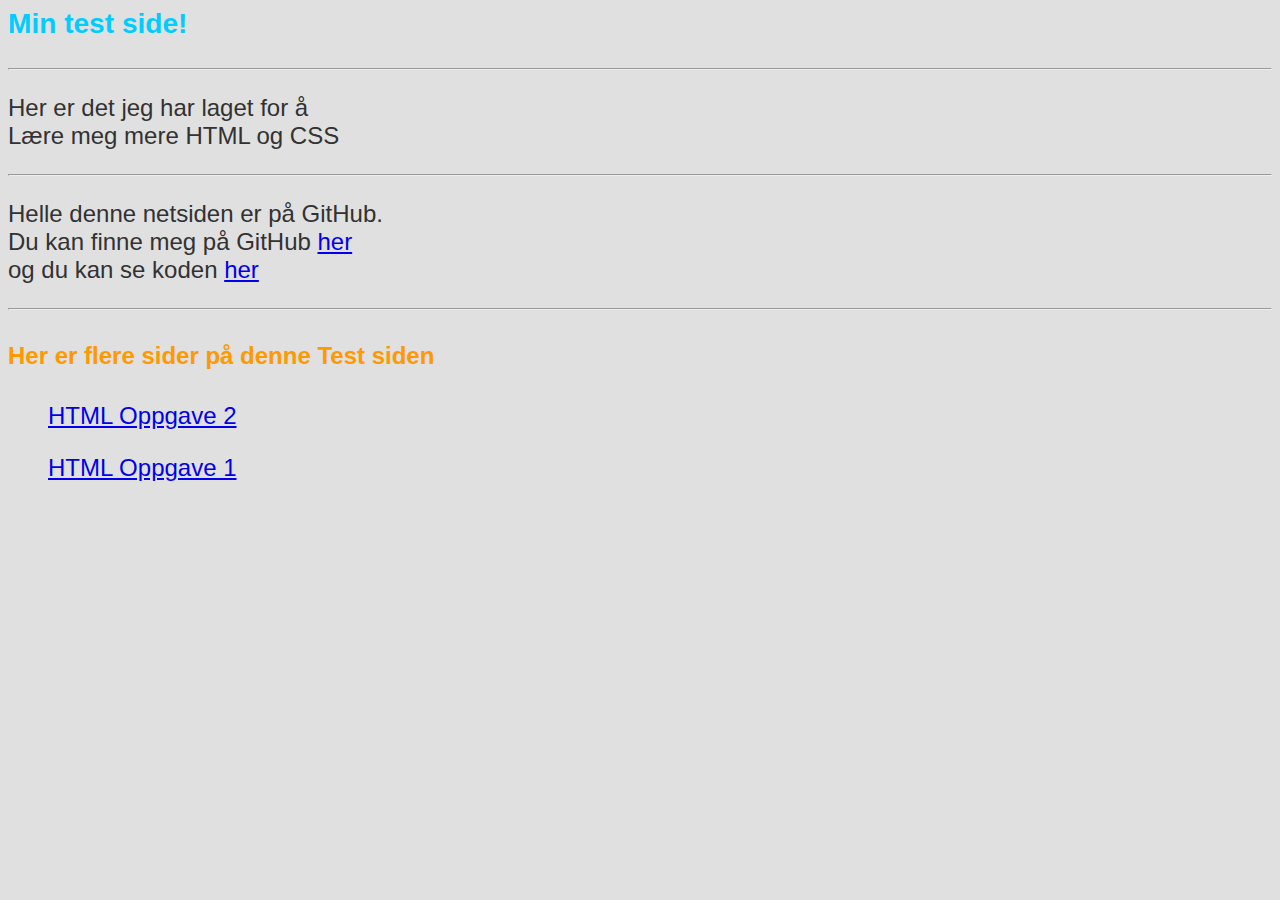
<file: index.html>
<!DOCTYPE = html>
<html>
    <head>
        <meta  charset="UTF-8">
        <title>Dett er en test side</title>
        <link rel="stylesheet" href="index.css">
    </head>
    <body>
            <h3>Min test side!</h3>
        <hr>
            <p>
                Her er det jeg har laget for å <br>
                 Lære meg mere HTML og CSS
            </p>
        <hr>
            <p>Helle denne netsiden er på GitHub.
            <br> Du kan finne meg på GitHub
            <a href="https://github.com/martinhus">her</a>
            <br> og du kan se koden
            <a href="https://github.com/martinhus/martinhus.github.io">her</a>
            </p>
        <hr>
            <h4>Her er flere sider på denne Test siden</h4>
            <table>
                <ul> <a href="./HTML_Oppgave_2/index.html">HTML Oppgave 2</a> </ul>
                <ul> <a href="./HTML_test_1/index.html">HTML Oppgave 1</a> </ul>
            </table>
        
    </body>
</html>
</file>
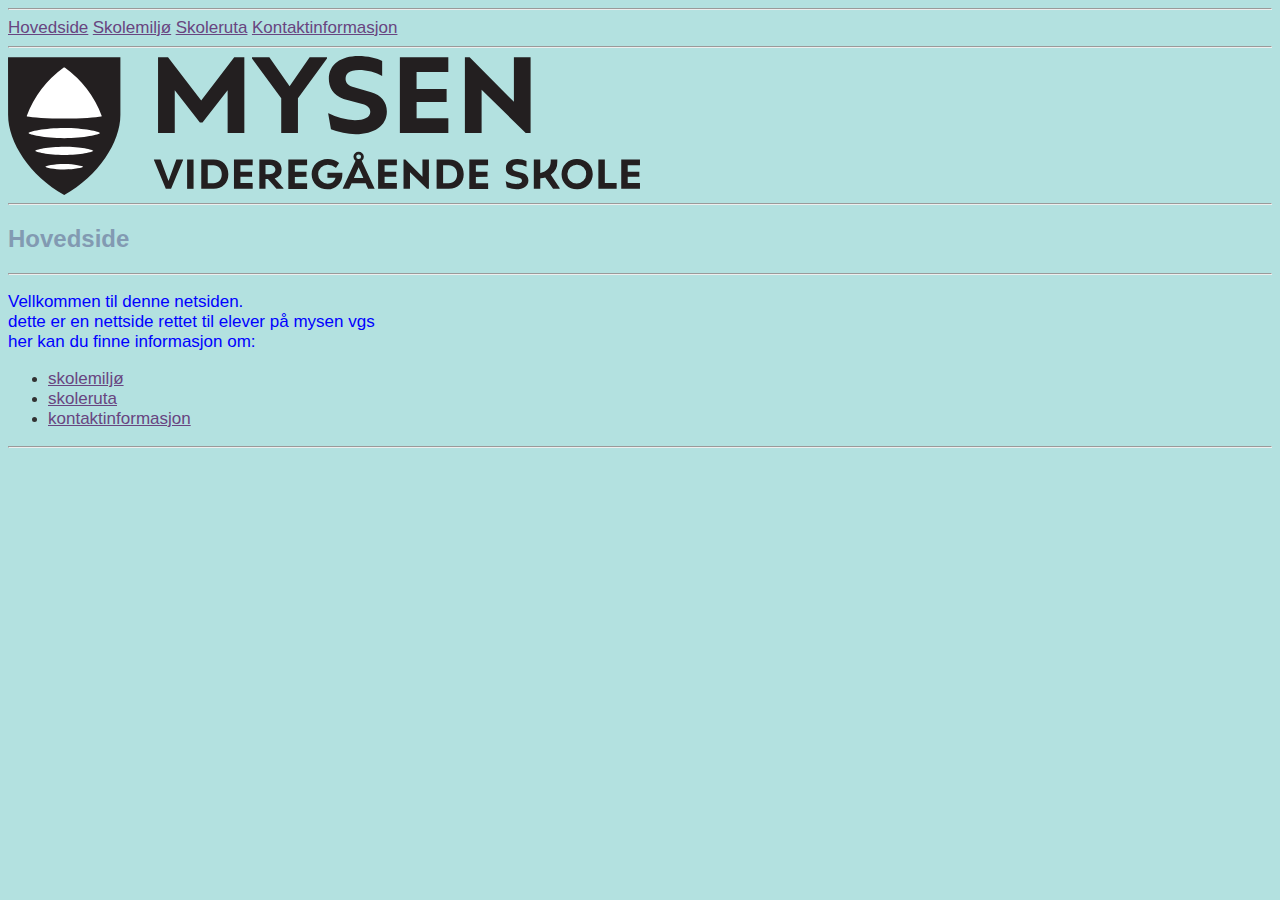
<file: HTML_Oppgave_2/index.html>
<!DOCTYPE = html>
<html>
	<head>
		<meta  charset="UTF-8">
		<title>Hovedside</title>
		<link rel="stylesheet" href="index.css">
	</head>
	<body>
		<hr>
			<a href="index.html">Hovedside</a>
			<a href="skolemiljø.html">Skolemiljø</a>
			<a href="skoleruta.html">Skoleruta</a>
			<a href="Kontaktinformasjon.html">Kontaktinformasjon</a>
		<hr>	
			<img src="./bilder/mysen-videregående-skole.svg" alt="mysen-videregående-skole" width="50%">
		<hr>
			<h2>Hovedside</h2>
		<hr>
			<p style="color:blue">
			Vellkommen til denne netsiden.
			<br>
			dette er en nettside rettet til elever på mysen vgs
			<br>
			her kan du finne informasjon om:
			<ul>
				<li><a href="skolemiljø.html">skolemiljø</a></li>
				<li><a href="skoleruta.html">skoleruta</a></li>
				<li><a href="kontaktinformasjon.html">kontaktinformasjon</a></li>
			</ul>
			</p>
		<hr>
	</body>
</html>
</file>
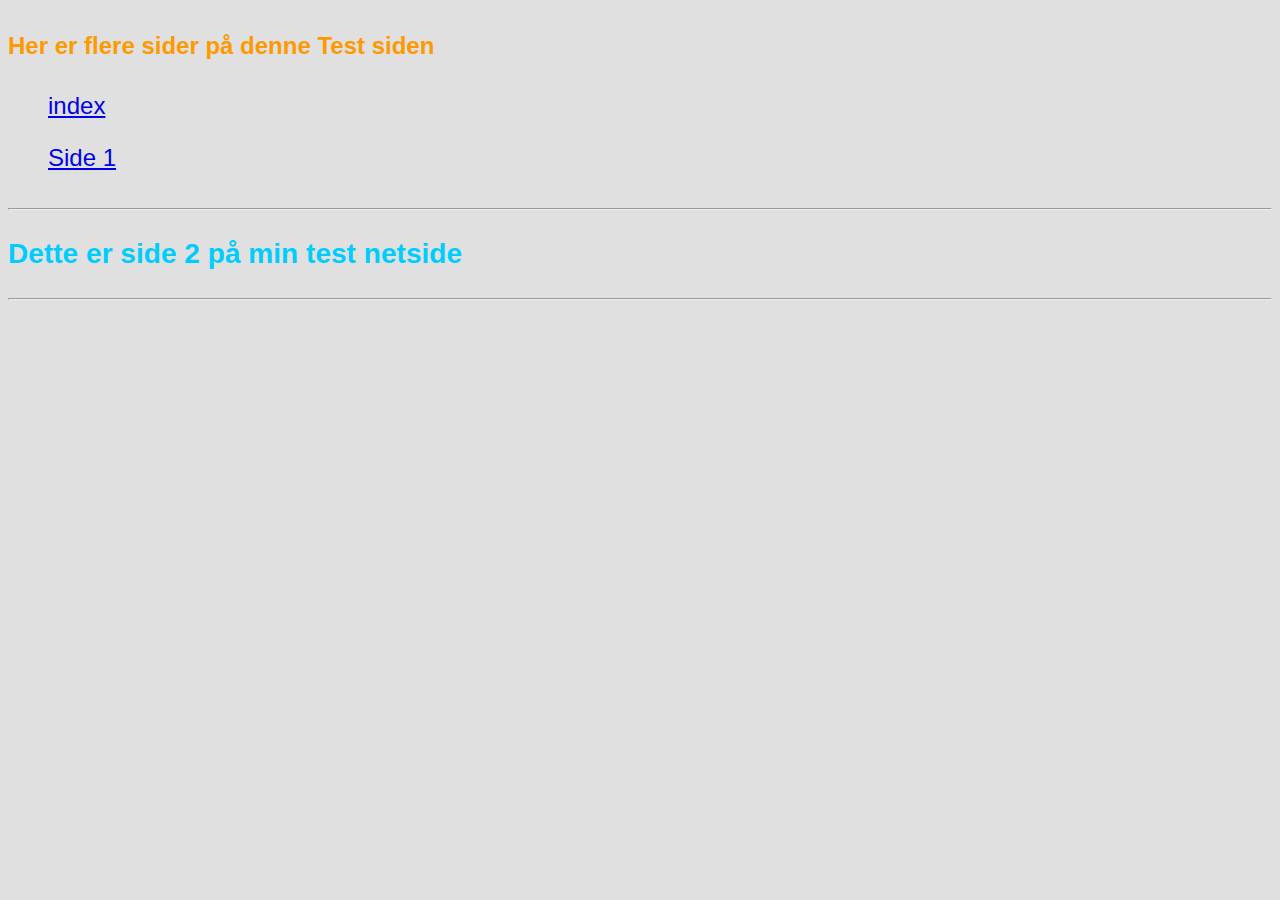
<file: page2.html>
<!DOCTYPE html>
<html>
    <head>
        <meta  charset="UTF-8">
        <title>Dett er en test side</title>
        <link rel="stylesheet" href="index.css">
    </head>
    <body>
        <h4>Her er flere sider på denne Test siden</h4>
        <table>
            <ul> <a href="index.html">index</a> </ul>
            <ul> <a href="om_meg.html">Side 1</a> </ul>
        </table>
        <hr>
        <h3> Dette er side 2 på min test netside</h3>
        <hr>
    </body>
</html>
</file>
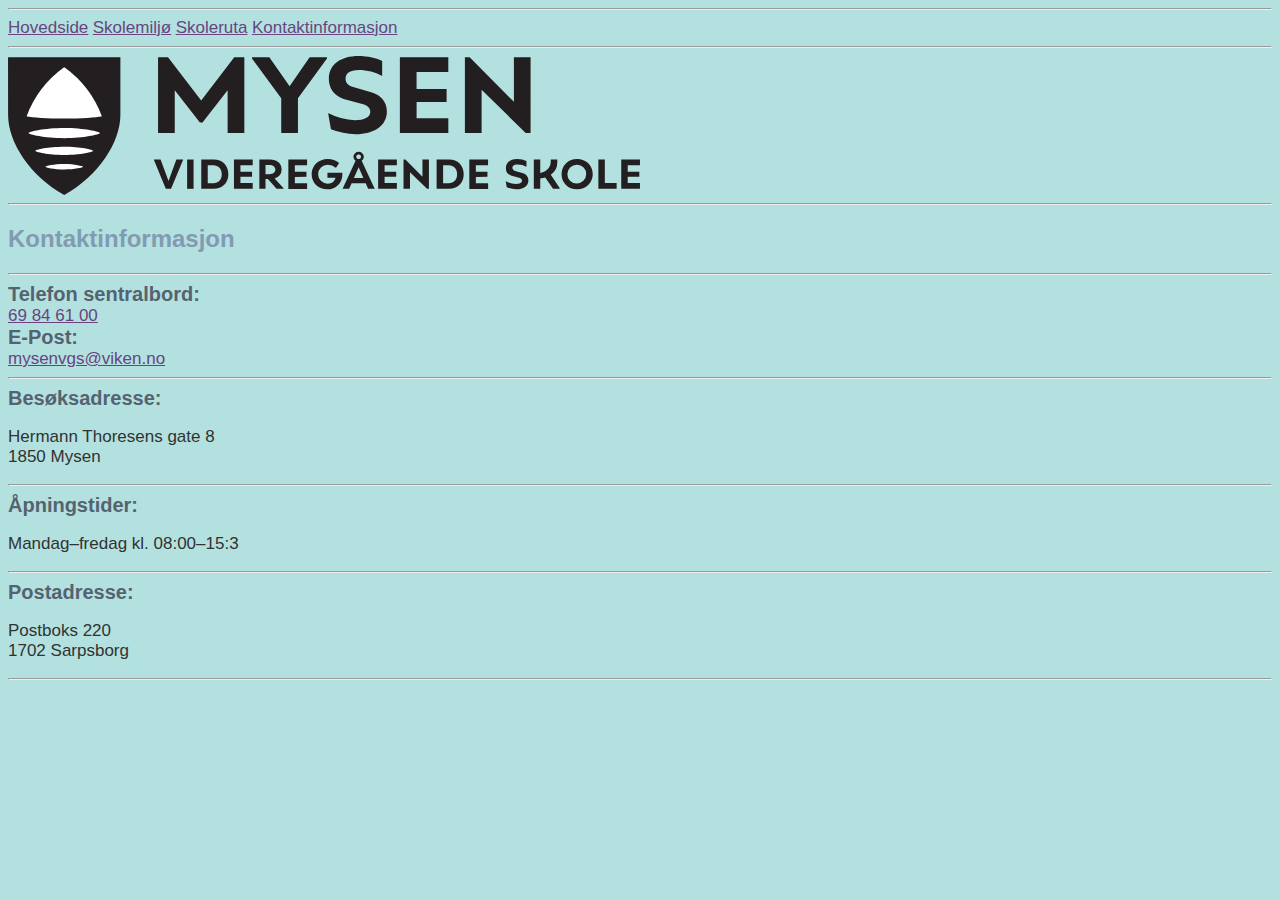
<file: HTML_Oppgave_2/kontaktinformasjon.html>
<!DOCTYPE = html>
<html>
	<head>
		<meta  charset="UTF-8">
		<title>Kontaktinformasjon</title>
		<link rel="stylesheet" href="index.css">
	</head>
	<body>
		<hr>
			<a href="index.html">Hovedside</a>
			<a href="skolemiljø.html">Skolemiljø</a>
			<a href="skoleruta.html">Skoleruta</a>
			<a href="Kontaktinformasjon.html">Kontaktinformasjon</a>
		<hr>		
			<img src="./bilder/mysen-videregående-skole.svg" alt="mysen-videregående-skole" width="50%">
		<hr>
			<h2>Kontaktinformasjon</h2>
		<hr>
			<b>Telefon sentralbord:</b>
			<br>
			<a href="tel:69846100">69 84 61 00</a>
			<br>
			<b>E-Post:</b>
			<br>
			<a href="mailto:mysenvgs@viken.no">mysenvgs@viken.no</a>
		<hr>
			<b>Besøksadresse:</b>
			<p>
			Hermann Thoresens gate 8
			<br>
			1850 Mysen
			</p>
		<hr>
			<b>Åpningstider:</b>
			<p>Mandag–fredag kl. 08:00–15:3</p>
		<hr>
			<b>Postadresse:</b>
			<p>
			Postboks 220
			<br>
			1702 Sarpsborg
			</p>
		<hr>
	</body>
</html>
</file>
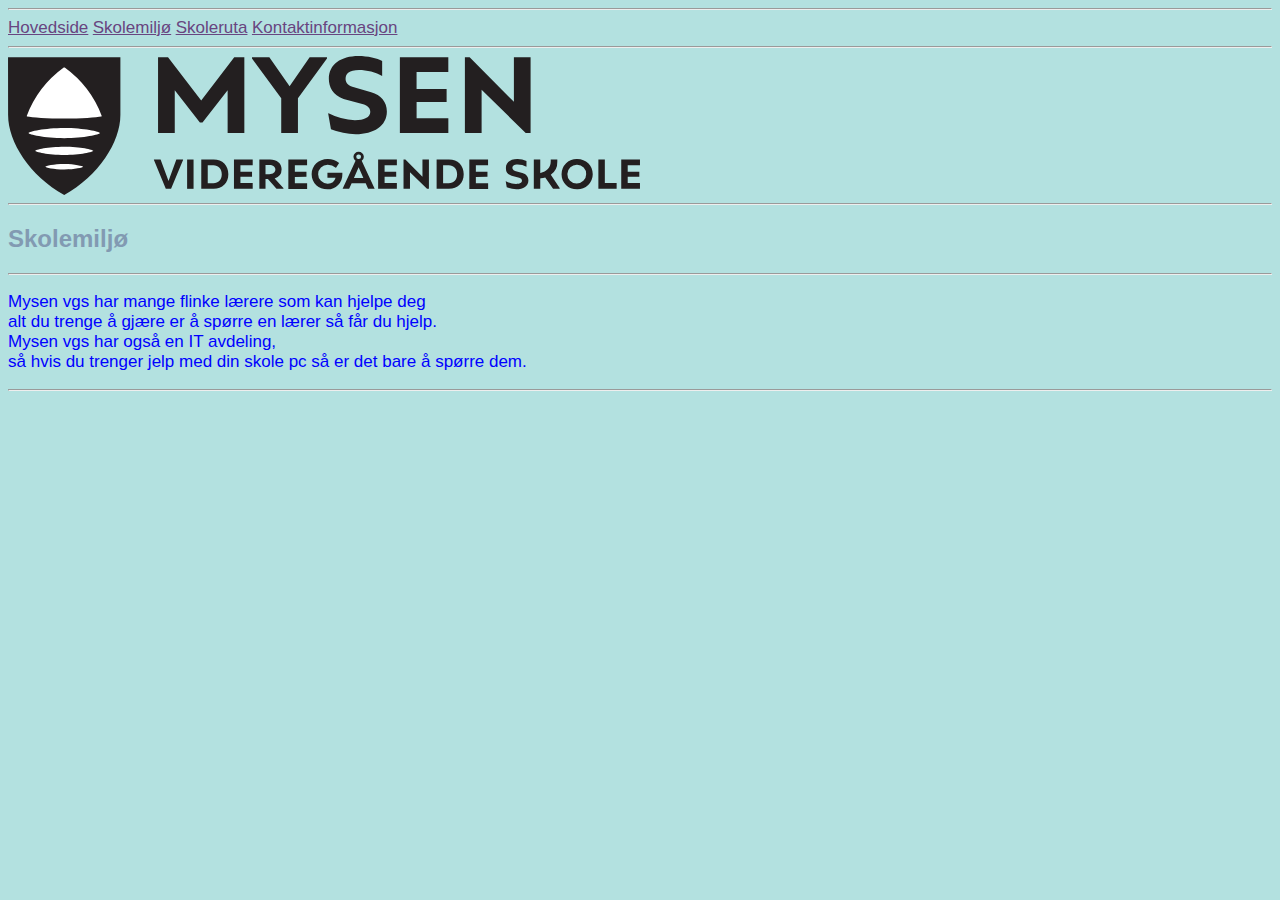
<file: HTML_Oppgave_2/skolemiljø.html>
<!DOCTYPE = html>
<html>
	<head>
		<meta  charset="UTF-8">
		<title>Skolemiljø</title>
		<link rel="stylesheet" href="index.css">
	</head>
	<body>
		<hr>
			<a href="index.html">Hovedside</a>
			<a href="skolemiljø.html">Skolemiljø</a>
			<a href="skoleruta.html">Skoleruta</a>
			<a href="Kontaktinformasjon.html">Kontaktinformasjon</a>
		<hr>
			<img src="./bilder/mysen-videregående-skole.svg" alt="mysen-videregående-skole" width="50%">
		<hr>
			<h2>Skolemiljø</h2>
		<hr>
			<p style="color:blue">
			Mysen vgs har mange flinke lærere som kan hjelpe deg
			<br>
			alt du trenge å gjære er å spørre en lærer så får du hjelp.
			<br>
			Mysen vgs har også en IT avdeling,
			<br>
			så hvis du trenger jelp med din skole pc så er det bare å spørre dem.
			<br>
			
			</p>
		<hr>
	</body>
</html>
</file>
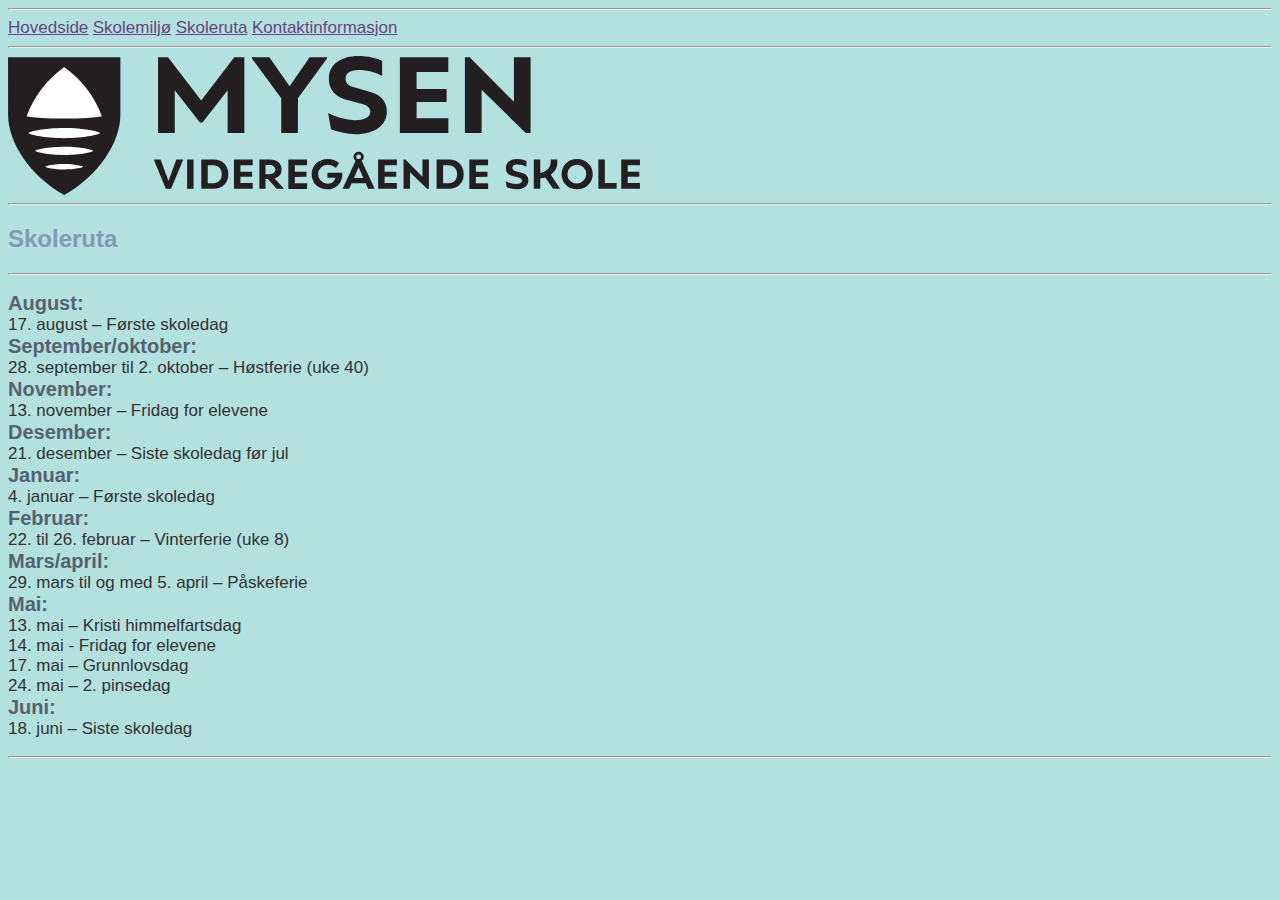
<file: HTML_Oppgave_2/skoleruta.html>
<!DOCTYPE = html>
<html>
	<head>
		<meta  charset="UTF-8">
		<title>Skoleruta</title>
		<link rel="stylesheet" href="index.css">
	</head>
	<body>
		<hr>
			<a href="index.html">Hovedside</a>
			<a href="skolemiljø.html">Skolemiljø</a>
			<a href="skoleruta.html">Skoleruta</a>
			<a href="Kontaktinformasjon.html">Kontaktinformasjon</a>
		<hr>	
			<img src="./bilder/mysen-videregående-skole.svg" alt="mysen-videregående-skole" width="50%">
		<hr>
			<h2>Skoleruta</h2>
		<hr>
			<p>
			<b>August:</b><br>
			17. august – Første skoledag<br>
			<b>September/oktober:</b><br>
			28. september til 2. oktober – Høstferie (uke 40)<br>
			<b>November:</b><br>
			13. november – Fridag for elevene<br>
			<b>Desember:</b><br>
			21. desember – Siste skoledag før jul<br>
			<b>Januar:</b><br>
			4. januar – Første skoledag<br>
			<b>Februar:</b><br>
			22. til 26. februar – Vinterferie (uke 8)<br>
			<b>Mars/april:</b><br>
			29. mars til og med 5. april – Påskeferie<br>
			<b>Mai:</b><br>
			13. mai – Kristi himmelfartsdag<br>
			14. mai - Fridag for elevene<br>
			17. mai – Grunnlovsdag<br>
			24. mai – 2. pinsedag<br>
			<b>Juni:</b><br>
			18. juni – Siste skoledag
			</p>
		<hr>
	</body>
</html>
</file>
<file: index.css>
body {
    background-color: #e0e0e0;
    font-family: "Century Gothic", Arial, Helvetica, sans-serif;
    font-size: 24px;
    color: #323232;
}

h3 {
    color: #00ccff;
}

h4 {
    color: #ff9900;
}
</file>
<file: HTML_Oppgave_2/index.css>
body {
	background-color: #B3E1E0;
    font-family: "Century Gothic", Arial, Helvetica, sans-serif;
    font-size: 16px;
    color: #323232;
}


h2 {
	color: #829AB2;
}

p {
	font-size: 17px;
	color: #d2F4254;
}

a {
	font-size: 17px;
	color: #684580;
}

b {
	font-size: 20px;
	color: #556370;
}
</file>
